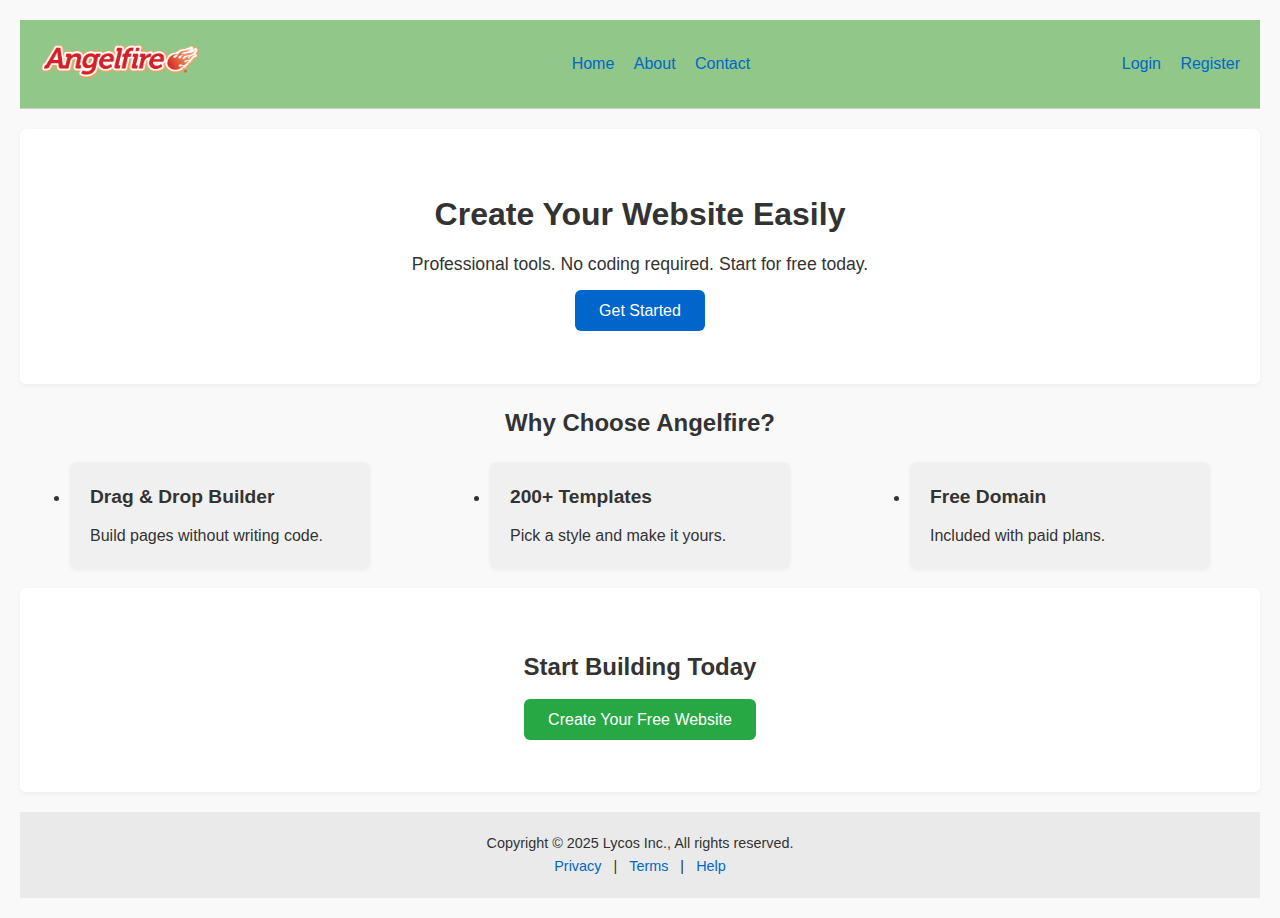
<file: templates/index.html>
<!DOCTYPE html>
<html lang="en">
<head>
  <meta charset="UTF-8">
  <meta name="viewport" content="width=device-width, initial-scale=1.0">
  <title>Angelfire - Build Your Website</title>
  <link rel="stylesheet" href="../styles/style.css">
</head>
<body>

  <!-- Header -->
  <header>
    <div class="header-container">
      <div class="logo">
        <img src="../static/angelfireLogo.png" alt="Angelfire Logo">
      </div>
      <div class="header-links">
        <nav>
          <a href="#home">Home</a>
          <a href="#about">About</a>
          <a href="#contact">Contact</a>
        </nav>
      </div>
      <div class="header-links">
        <nav>
          <a href="#">Login</a>
          <a href="#">Register</a>
        </nav>
      </div>
    </div>
  </header>

  <!-- Hero Section -->
  <section>
    <h2>Create Your Website Easily</h2>
    <p>Professional tools. No coding required. Start for free today.</p>
    <a href="#">Get Started</a>
  </section>

  <!-- Features -->
  <section>
    <h3 class="features-section">Why Choose Angelfire?</h3>
    <ul class="features">
      <li>
        <h4>Drag & Drop Builder</h4>
        <p>Build pages without writing code.</p>
      </li>
      <li>
        <h4>200+ Templates</h4>
        <p>Pick a style and make it yours.</p>
      </li>
      <li>
        <h4>Free Domain</h4>
        <p>Included with paid plans.</p>
      </li>
    </ul>
  </section>

  <!-- Call to Action -->
  <section>
    <h2>Start Building Today</h2>
    <a href="#">Create Your Free Website</a>
  </section>

  <!-- Footer -->
  <footer>
    <p>Copyright &copy; 2025 Lycos Inc., All rights reserved.</p>
    <p>
      <a href="#">Privacy</a> |
      <a href="#">Terms</a> |
      <a href="#">Help</a>
    </p>
  </footer>

  <script>
    const toggle = document.getElementById('theme-toggle');
    const root = document.documentElement;
  
    // Load theme on page load
    const savedTheme = localStorage.getItem('theme');
    if (savedTheme) {
      root.setAttribute('data-theme', savedTheme);
      toggle.textContent = savedTheme === 'dark' ? '☀️' : '🌙';
    }
  
    toggle.addEventListener('click', () => {
      const isDark = root.getAttribute('data-theme') === 'dark';
      const newTheme = isDark ? 'light' : 'dark';
      root.setAttribute('data-theme', newTheme);
      localStorage.setItem('theme', newTheme);
      toggle.textContent = newTheme === 'dark' ? '☀️' : '🌙';
    });
  </script>
  

</body>
</html>
</file>
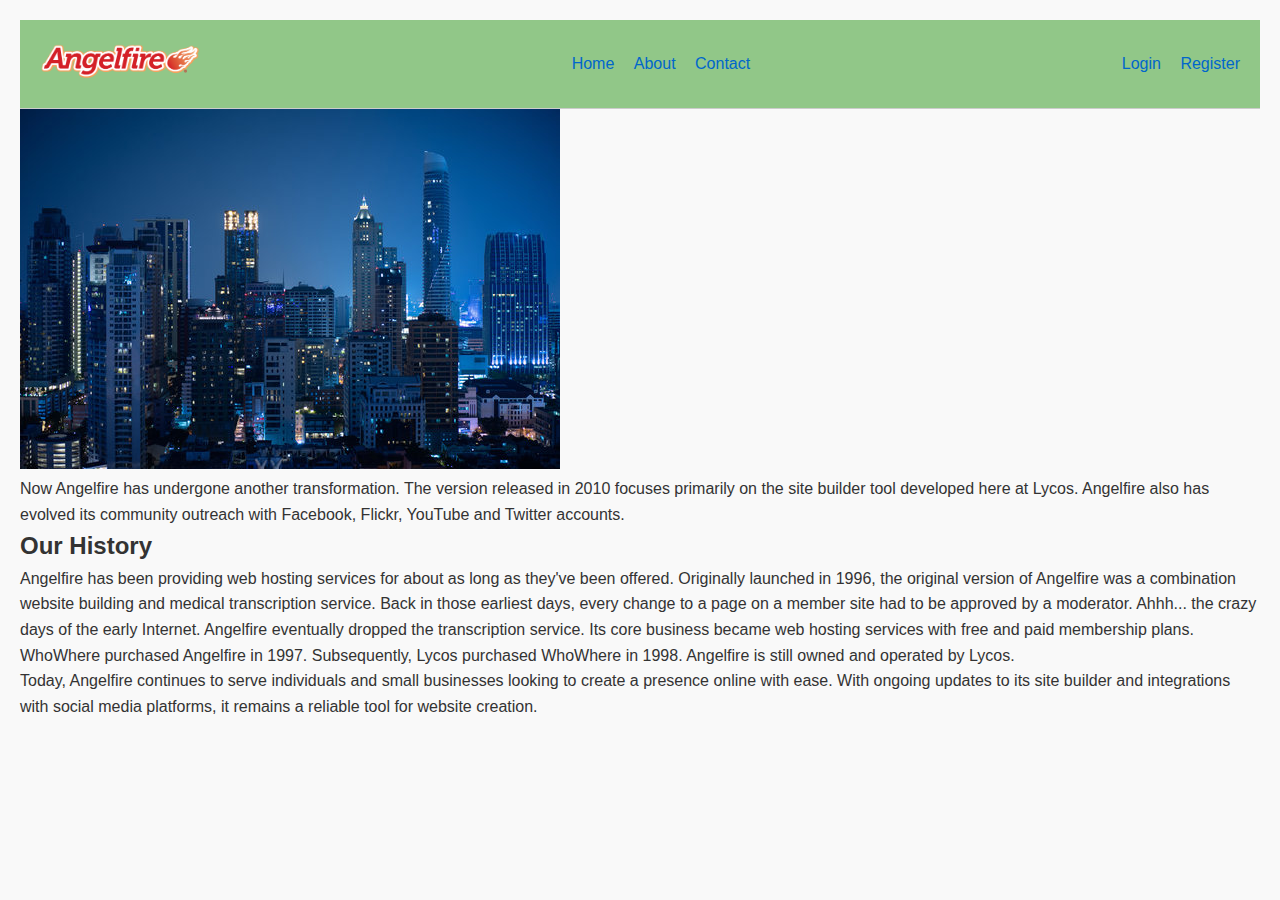
<file: templates/history.html>
<!DOCTYPE html>
<html lang="en">
<head>
  <meta charset="UTF-8">
  <title>About Us</title>
  <link rel="stylesheet" href="../styles/style.css">
</head>
<body>
  <header>
    <div class="header-container">
      <div class="logo">
        <img src="../static/angelfireLogo.png" alt="Logo" />
      </div>
      <div class="header-links">
        <nav>
          <a href="#home">Home</a>
          <a href="#about">About</a>
          <a href="#contact">Contact</a>
        </nav>
      </div>
      <div class="header-links">
        <nav>
          <a href="#">Login</a>
          <a href="#">Register</a>
        </nav>
      </div>
    </div>
  </header>

  <div class="main">

    <div class="container image-text">
      <img src="../static/history.jpg" alt="About Image" class="top-image">
      <div class="placeholder">
        Now Angelfire has undergone another transformation. The version released in 2010 focuses primarily on 
        the site builder tool developed here at Lycos. Angelfire also has evolved its community outreach with Facebook, 
        Flickr, YouTube and Twitter accounts.
      </div>
    </div>

    <div>
      <h2>Our History</h2>
      <div class="placeholder">
        <p>
          Angelfire has been providing web hosting services for about as long as they've been offered. Originally launched in 1996, the original version of Angelfire was a combination website building and medical transcription service. Back in those earliest days, every change to a page on a member site had to be approved by a moderator. Ahhh... the crazy days of the early Internet. Angelfire eventually dropped the transcription service. Its core business became web hosting services with free and paid membership plans. WhoWhere purchased Angelfire in 1997. Subsequently, Lycos purchased WhoWhere in 1998. Angelfire is still owned and operated by Lycos.
        </p>
        <p>
          Today, Angelfire continues to serve individuals and small businesses looking to create a presence online with ease. With ongoing updates to its site builder and integrations with social media platforms, it remains a reliable tool for website creation.
        </p>
      </div>
    </div>

  </div>

</body>
</html>
</file>
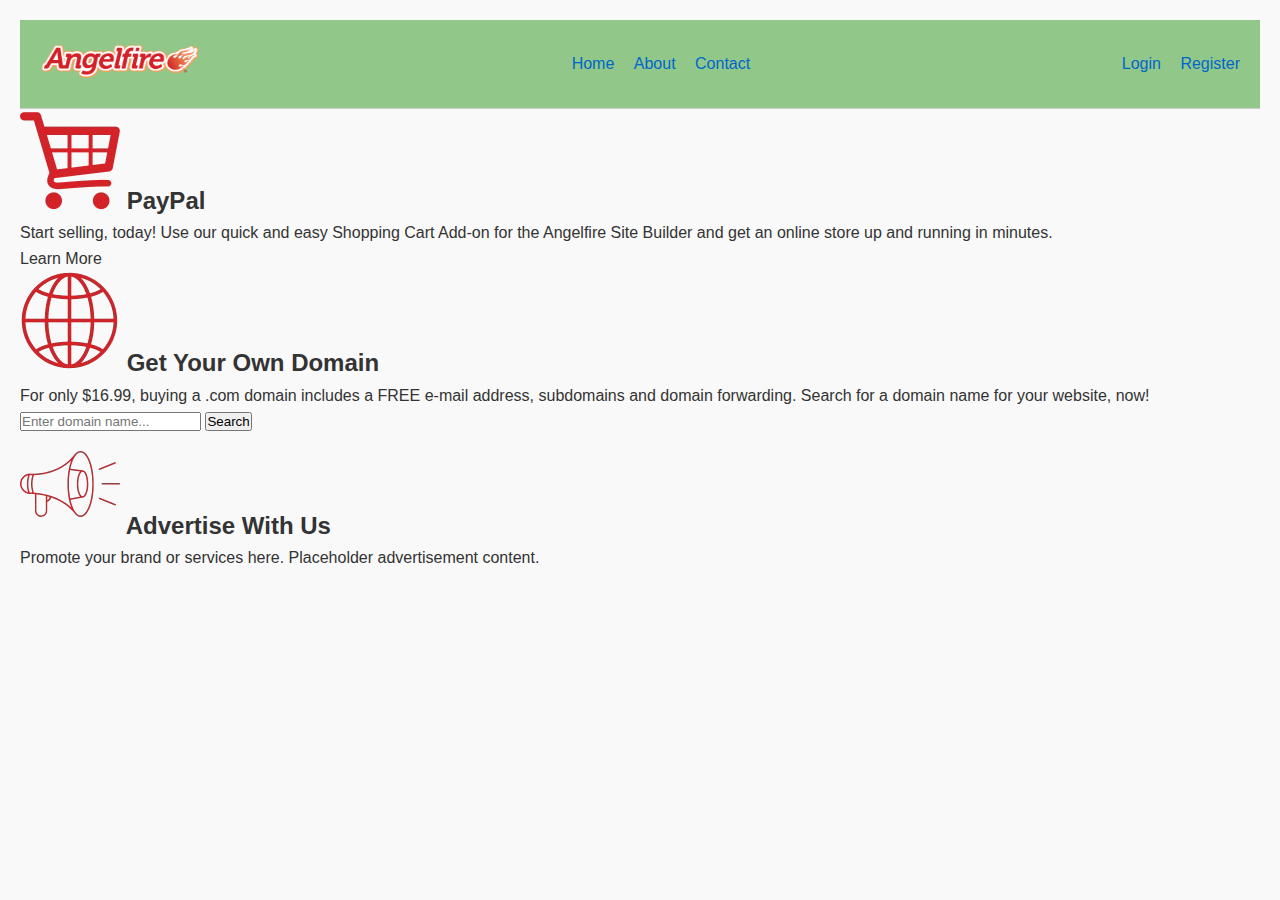
<file: templates/payment.html>
<!DOCTYPE html>
<html lang="en">
<head>
  <meta charset="UTF-8">
  <title>Payment Page</title>
  <link rel="stylesheet" href="../styles/style.css">
</head>
<body>
  <header>
    <div class="header-container">
      <div class="logo">
        <img src="../static/angelfireLogo.png" alt="Logo" />
      </div>
      <div class="header-links">
        <nav>
          <a href="#home">Home</a>
          <a href="#about">About</a>
          <a href="#contact">Contact</a>
        </nav>
      </div>
      <div class="header-links">
        <nav>
          <a href="#">Login</a>
          <a href="#">Register</a>
        </nav>
      </div>
    </div>
  </header>

<div class="main">
<div class="container">
  <h2>
    <img src="../static/cart.png" alt="Shopping Cart" class="icon"> PayPal
  </h2>
  <div class="placeholder">
    <p>Start selling, today! Use our quick and easy Shopping Cart Add-on for the Angelfire Site Builder and get an online store up and running in minutes.</p>
  </div>
  <span class="learn-more" onclick="location.href='#learn-more-paypal'">Learn More</span>
</div>

<div class="container">
  <h2>
    <img src="../static/globe.png" alt="Globe" class="icon"> Get Your Own Domain
  </h2>
  <div class="placeholder">
    <p>For only $16.99, buying a .com domain includes a FREE e-mail address, subdomains and domain forwarding.
    Search for a domain name for your website, now!</p>
  </div>
  <div class="domain-input">
    <input type="text" placeholder="Enter domain name...">
    <button onclick="location.href='#search-domain'">Search</button>
  </div>
</div>

<div class="container">
  <h2>
    <img src="../static/megaphone.png" alt="Megaphone" class="icon"> Advertise With Us
  </h2>
  <div class="placeholder">
    <p>Promote your brand or services here. Placeholder advertisement content.</p>
  </div>
</div>

</body>
</html>
</file>
<file: styles/style.css>
:root {
  --primary-color: #0066cc;
  --secondary-color: #28a745;
  --light-gray: #f0f0f0;
  --bg-color: #f9f9f9;
  --text-color: #333;
  --spacing: 20px;
  --border-radius: 6px;
  --transition: 0.3s ease;
}

/* Reset */
* {
  margin: 0;
  padding: 0;
  box-sizing: border-box;
}

body {
  font-family: 'Segoe UI', sans-serif;
  background-color: var(--bg-color);
  color: var(--text-color);
  padding: var(--spacing);
  line-height: 1.6;
}

/* Header */
.header-container {
  background-color: #91C788;
  padding: var(--spacing);
  display: flex;
  justify-content: space-between;
  align-items: center;
  border-bottom: 1px solid #ccc;
  flex-wrap: wrap;
}

.logo img {
  height: 40px;
}

.header-links nav a {
  color: var(--primary-color);
  text-decoration: none;
  margin-left: 15px;
  font-weight: 500;
  transition: color var(--transition);
}

.header-links nav a:hover {
  color: #004c99;
}

/* Hero Section */
section:nth-of-type(1) {
  background-color: #fff;
  padding: 60px 30px;
  text-align: center;
  margin: var(--spacing) 0;
  border-radius: var(--border-radius);
  box-shadow: 0 2px 5px rgba(0,0,0,0.05);
}

section:nth-of-type(1) h2 {
  font-size: 2em;
  margin-bottom: 10px;
}

section:nth-of-type(1) p {
  font-size: 1.1em;
  margin-bottom: 20px;
}

section:nth-of-type(1) a {
  background-color: var(--primary-color);
  color: #fff;
  padding: 12px 24px;
  border-radius: var(--border-radius);
  text-decoration: none;
  transition: background-color var(--transition);
}

section:nth-of-type(1) a:hover {
  background-color: #004c99;
}

/* Features Section */
.features-section {
  font-size: 1.5em;
  margin-bottom: 20px;
  text-align: center;
}

.features {
  display: flex;
  justify-content: space-around;
  flex-wrap: wrap;
  gap: var(--spacing);
}

.features li {
  background-color: var(--light-gray);
  padding: 20px;
  border-radius: var(--border-radius);
  flex: 1 1 250px;
  max-width: 300px;
  box-shadow: 0 2px 4px rgba(0,0,0,0.05);
}

.features h4 {
  margin-bottom: 10px;
  font-size: 1.2em;
}

.features p {
  font-size: 1em;
}

/* Call to Action */
section:nth-of-type(3) {
  text-align: center;
  padding: 60px 30px;
  background-color: #fff;
  border-radius: var(--border-radius);
  box-shadow: 0 2px 5px rgba(0,0,0,0.05);
  margin: var(--spacing) 0;
}

section:nth-of-type(3) h2 {
  margin-bottom: 20px;
}

section:nth-of-type(3) a {
  background-color: var(--secondary-color);
  color: white;
  padding: 12px 24px;
  border-radius: var(--border-radius);
  text-decoration: none;
  transition: background-color var(--transition);
}

section:nth-of-type(3) a:hover {
  background-color: #1e7e34;
}

/* Footer */
footer {
  background-color: #eaeaea;
  text-align: center;
  padding: var(--spacing);
  font-size: 0.9em;
  margin-top: var(--spacing);
}

footer a {
  color: var(--primary-color);
  text-decoration: none;
  margin: 0 8px;
  transition: color var(--transition);
}

footer a:hover {
  color: #004c99;
}

/* Responsive */
@media (max-width: 768px) {
  .features {
    flex-direction: column;
    align-items: center;
  }

  .header-container {
    flex-direction: column;
    align-items: flex-start;
    gap: 10px;
  }
}
/* End of CSS */
</file>
